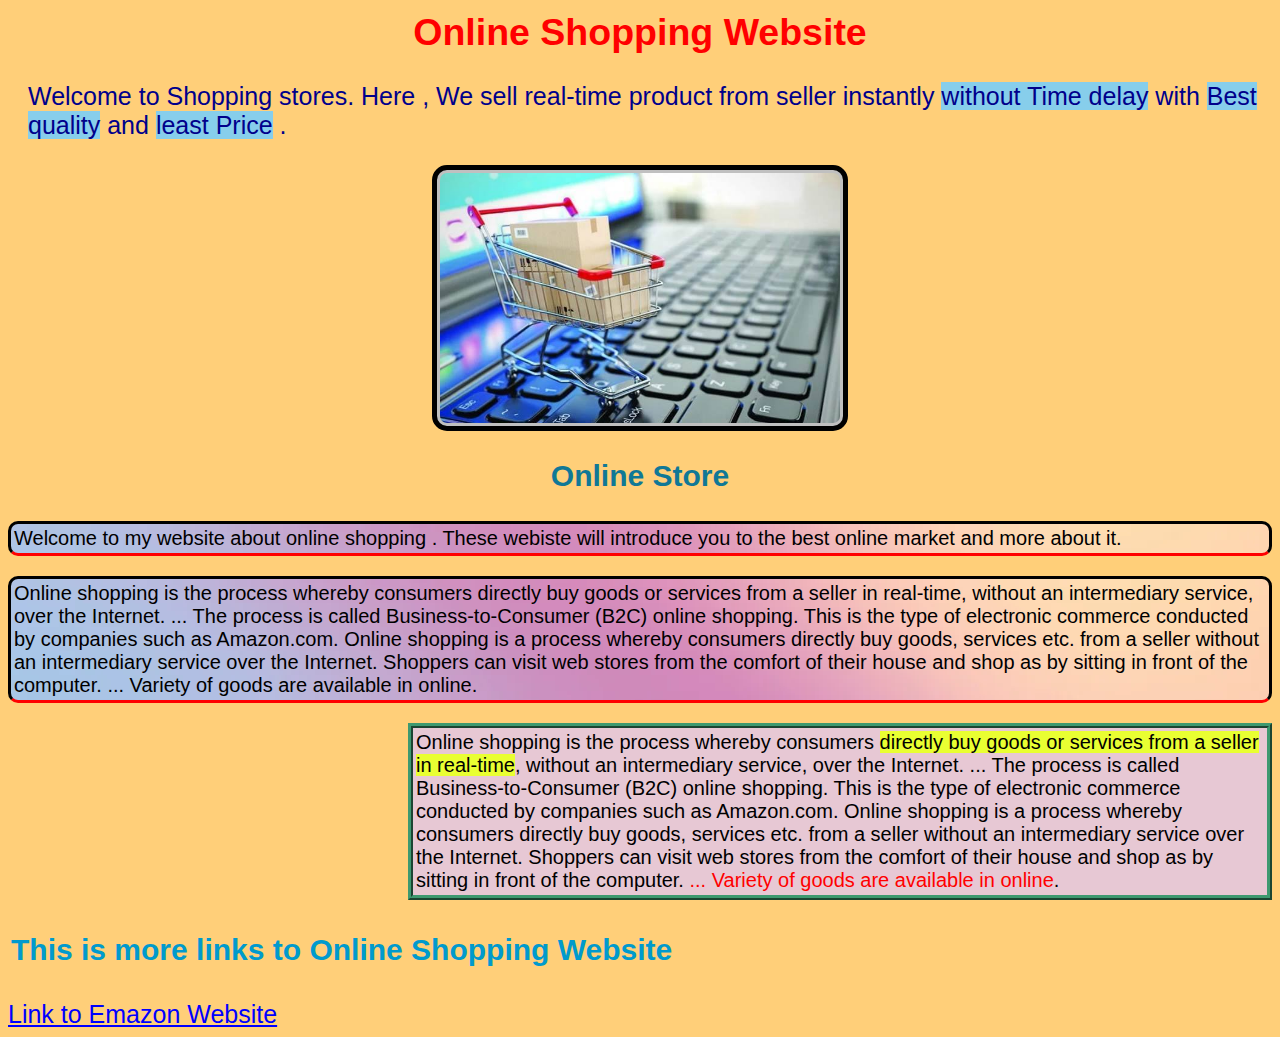
<file: index.html>
<html>
<head>
<title> Online Website</title>
<link rel="StyleSheet" type="text/Css" href="./StyleSheet.css">
</head>
<body>
<div id="DivMain">
    <h1 class="Red">Online Shopping Website</h1>
    <p id="para1homepage" > Welcome to Shopping stores.&nbspHere , We sell real-time product from seller instantly <span class="underline"> without Time delay</span> with <span class="underline"> Best quality</span> and <span class="underline"> least Price</span> .</p>
    <div>
        <img class="image1" src="./OnlineImg.jpg" height="250" width="400">
    </div>
</div>
<div id="DivOnline">
    <h2>Online Store</h2>
    <p class="paragraph">Welcome to my website about online shopping . These webiste will introduce you to the best online market and more about it.</p>
    <p class="paragraph">Online shopping is the process whereby consumers directly buy goods or services from a seller in real-time, without an intermediary service, over the Internet. ... The process is called Business-to-Consumer (B2C) online shopping. This is the type of electronic commerce conducted by companies such as Amazon.com.
        Online shopping is a process whereby consumers directly buy goods, services etc. from a seller without an intermediary service over the Internet. Shoppers can visit web stores from the comfort of their house and shop as by sitting in front of the computer.
         ... Variety of goods are available in online.</p>
    <p id="para4homepage">Online shopping is the process whereby consumers <span class="highlight">directly buy goods or services from a seller in real-time</span>, without an intermediary service, over the Internet. ... The process is called Business-to-Consumer (B2C) online shopping. This is the type of electronic commerce conducted by companies such as Amazon.com.
        Online shopping is a process whereby consumers directly buy goods, services etc. from a seller without an intermediary service over the Internet. Shoppers can visit web stores from the comfort of their house and shop as by sitting in front of the computer.
        <span style="color:red;">... Variety of goods are available in online</span>.</p>
</div>
<h3>This is more links to Online Shopping Website</h3>   
<a href="./Emazon.html">Link to Emazon Website</a>
</body>
</html>
</file>
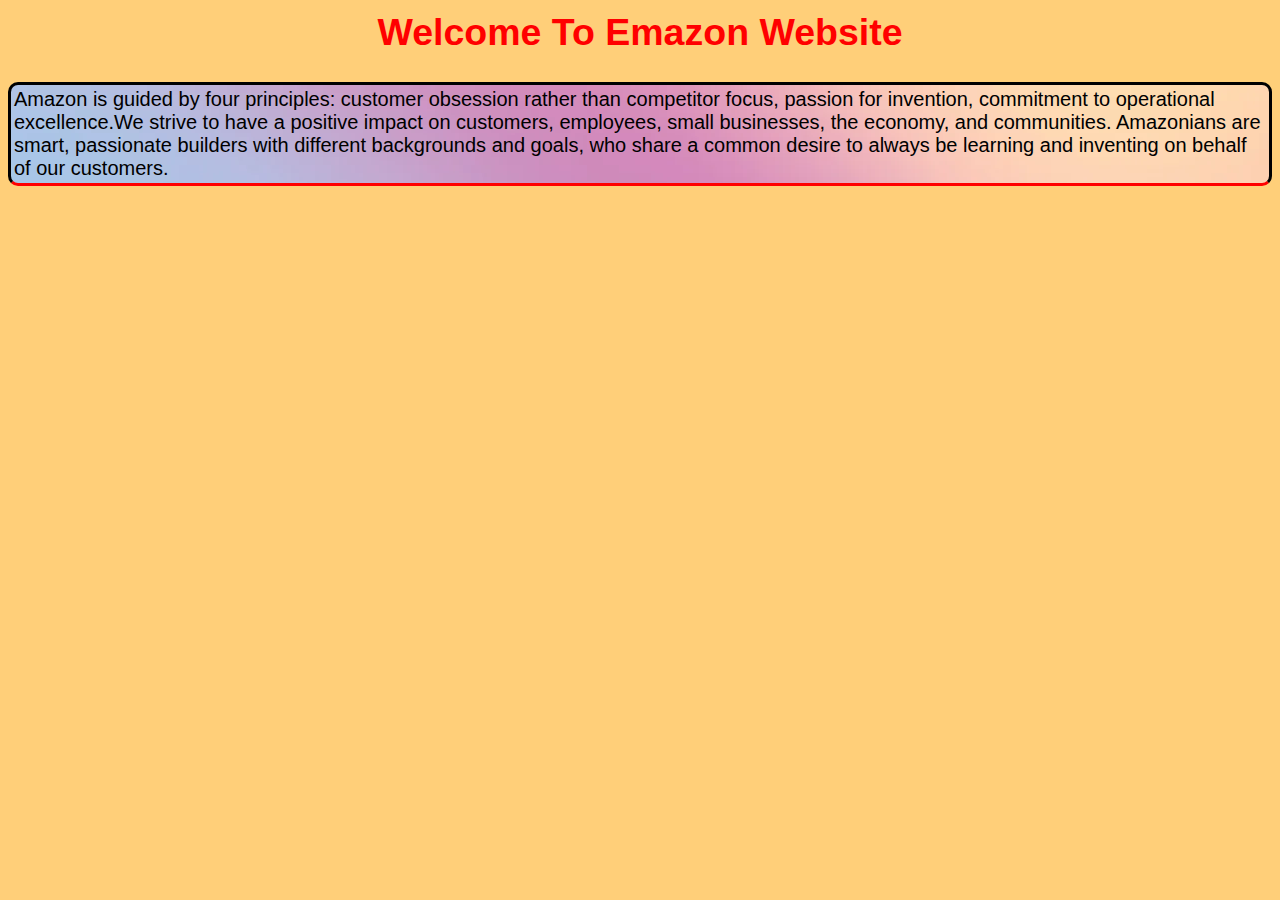
<file: Emazon.html>
<html>
<head>
<title>Emazon Website</title>
<link rel="StyleSheet" type=text/css href="StyleSheet.css">
</head>
<body>
<div class="DivContent">
    <h1>Welcome To Emazon Website</h1>
    <p class="paragraph">Amazon is guided by four principles: customer obsession rather than competitor focus, passion for invention, commitment to operational excellence.We strive to have a positive impact on customers, employees, small businesses, the economy, and communities. Amazonians are smart, passionate builders with different backgrounds and goals, who share a common desire to always be learning and inventing on behalf of our customers. </p> 
</div>
</body>
</html>
</file>
<file: StyleSheet.css>
body{
    color:green;
    font-family: Verdana,Arial, Helvetica, sans-serif;
    font-weight: normal;
    background-color: #ffcf79;
    font-size: 25px;
}
.image1{
    display:block;
    margin-left: auto;
    margin-right: auto;
    padding: 3px;
    background-color: silver;
    border-color: black;
    border-style: solid;
    border-width: 5px;
    border-radius: 15px;
}

h1{
        color: red; 
        text-align: center;
        font-size: 150%;
        padding:3px;
}
h2{
    color: #107896;
    text-align: center; 
    font-size: 1.2em;
    padding:3px;
}
#para1homepage{
    font-size: 25px;
    color: darkblue;
    padding-left: 20px;
}
p.paragraph{
    font-size:20px;
    border-color: black;
    border-style: solid;
    border-width: 3px;
    padding: 3px;
    background-image: url("Rainbow.jpg");
    border-bottom-color: red;
    border-radius: 10px
}
#para4homepage{
    font-size:20px;
    border-color: #3D9970;
    border-style: ridge;
    border-width: thick;
    padding: 3px;
    margin-left: 400PX;
    background-color: #e7c8d4;
}
#DivMain{
    color: black;
}
#DivOnline{
    color: black;
}
.highlight{
    background-color: #e9ff32;
}
.underline
{
    background-color: skyblue;
}
h3{
    color: #009ACD;
    font-size: 120%;
    padding:3px;
}
.DivContent{
	color: black;
}
a:link{
color:blue;
}
a:visited{
color:red;
}
a:hover{
color:#DB7093;
}
</file>
